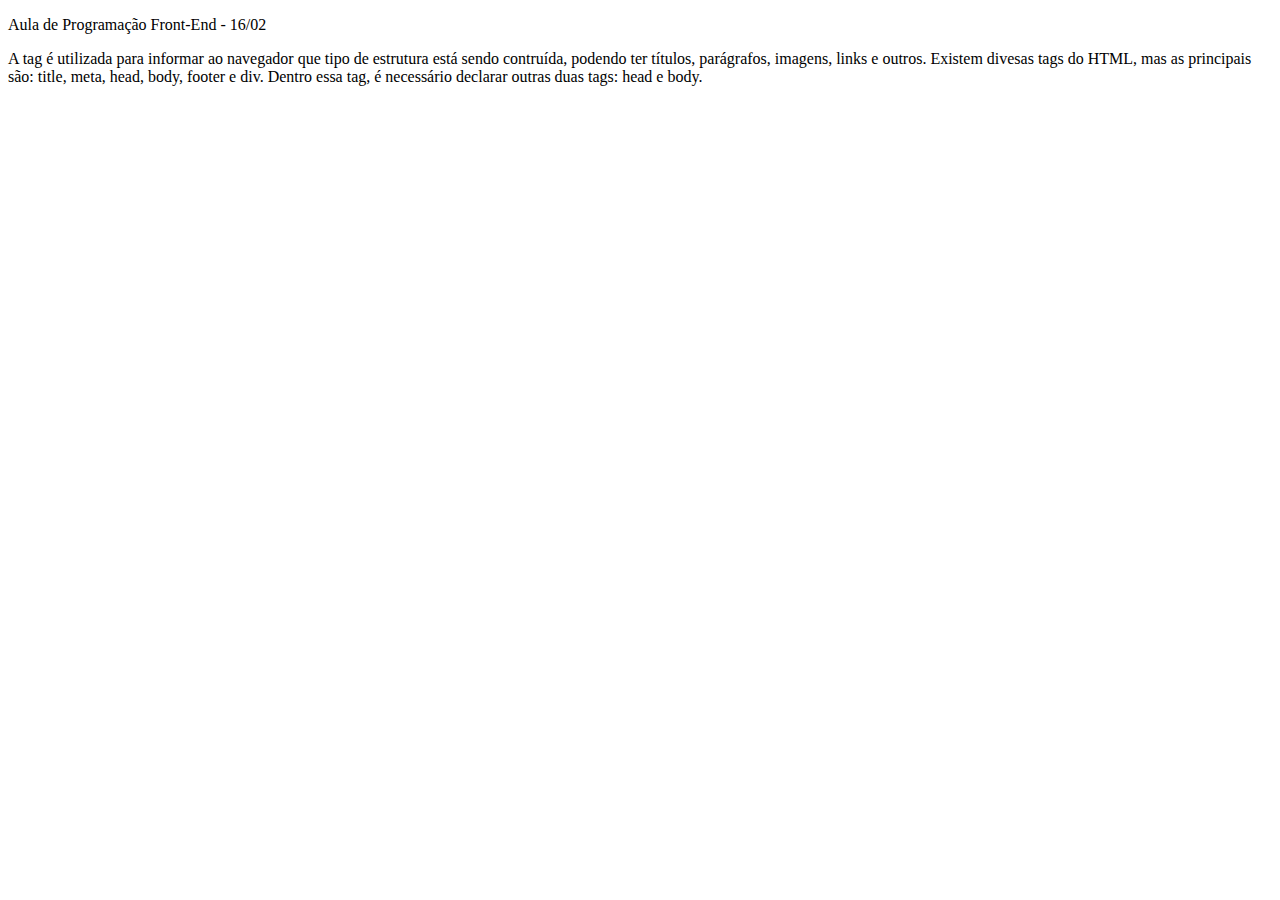
<file: aula1.html>
<!DOCTYPE html>
<html>
      <HEAD>
      <META CHARSET="UTF-8">
      <TITLE>AULA1 - ESTRUTURA BÁSICA </TITLE>
      </HEAD>
      <BODY>
           <p> Aula de Programação Front-End - 16/02 </p>

           A tag <html> é utilizada para informar ao navegador que tipo de estrutura está sendo contruída, podendo ter títulos, parágrafos, imagens, links e outros.
           Existem divesas tags do HTML, mas as principais são: title, meta, head, body, footer e div.
           Dentro essa tag, é necessário declarar outras duas tags: head e body. 

           </table>
      </BODY>
</HTML>
</file>
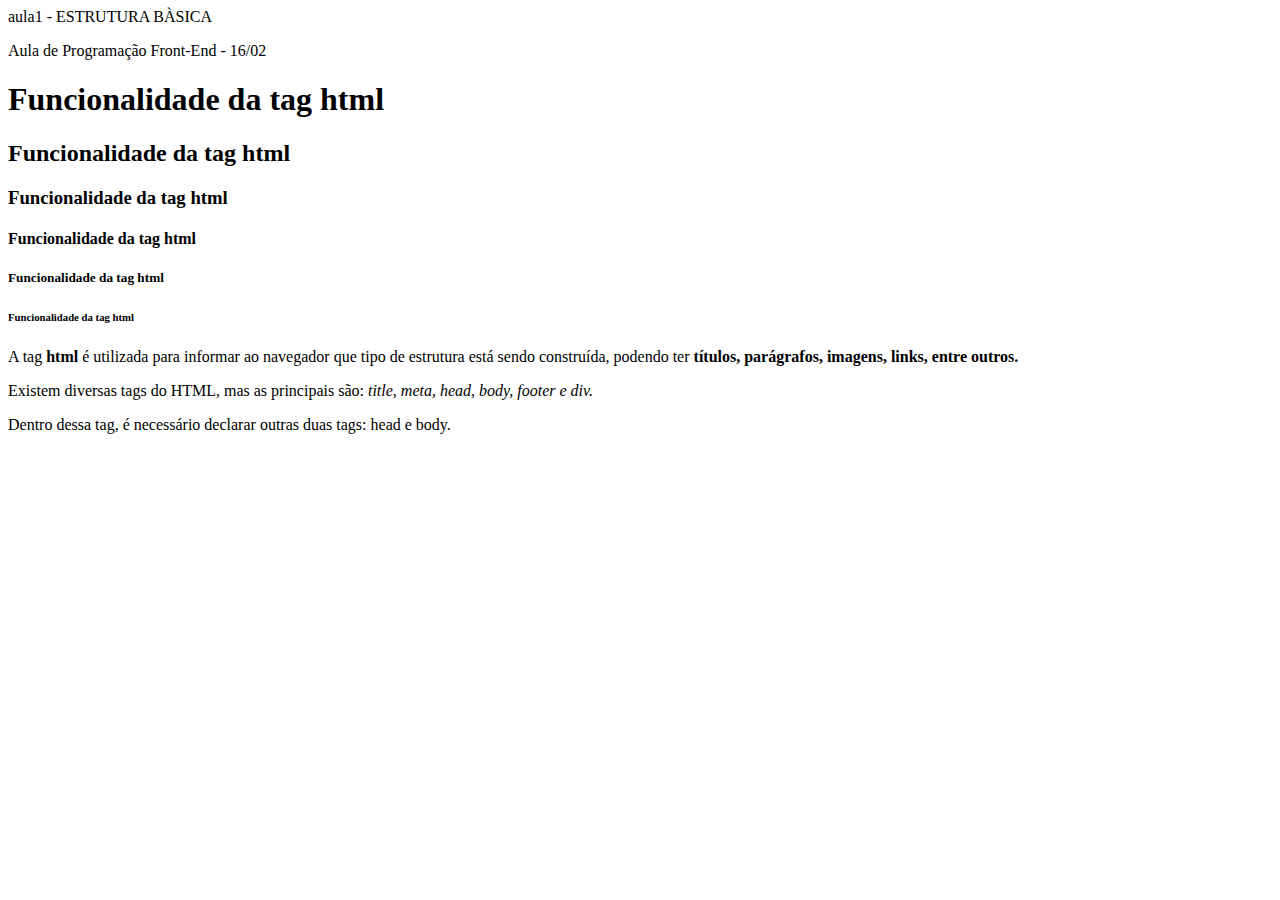
<file: aula2.html>
<!DOCTYPE html>
<html>
    <head>
        <meta charset="UTF-8"
        <title>aula1
          - ESTRUTURA BÀSICA</title>
    </head>
    <body>
        <p>Aula de Programação Front-End - 16/02 </p>

        <h1> Funcionalidade da tag html </h1>
        <h2> Funcionalidade da tag html </h2>
        <h3> Funcionalidade da tag html </h3>
        <h4> Funcionalidade da tag html </h4>
        <h5> Funcionalidade da tag html </h5>
        <h6> Funcionalidade da tag html </h6>

        <p>A tag <strong>html</strong> é utilizada para informar ao navegador que tipo
        de estrutura está sendo construída, podendo ter <strong>títulos,
        parágrafos, imagens, links, entre outros.</strong></p>
        <p>Existem diversas tags do HTML, mas as principais são: <em>title, meta, head,
        body, footer e div.</em></p>
        <p>Dentro dessa tag, é necessário declarar outras duas tags: head e body.</p>
    </body>
</html>
</file>
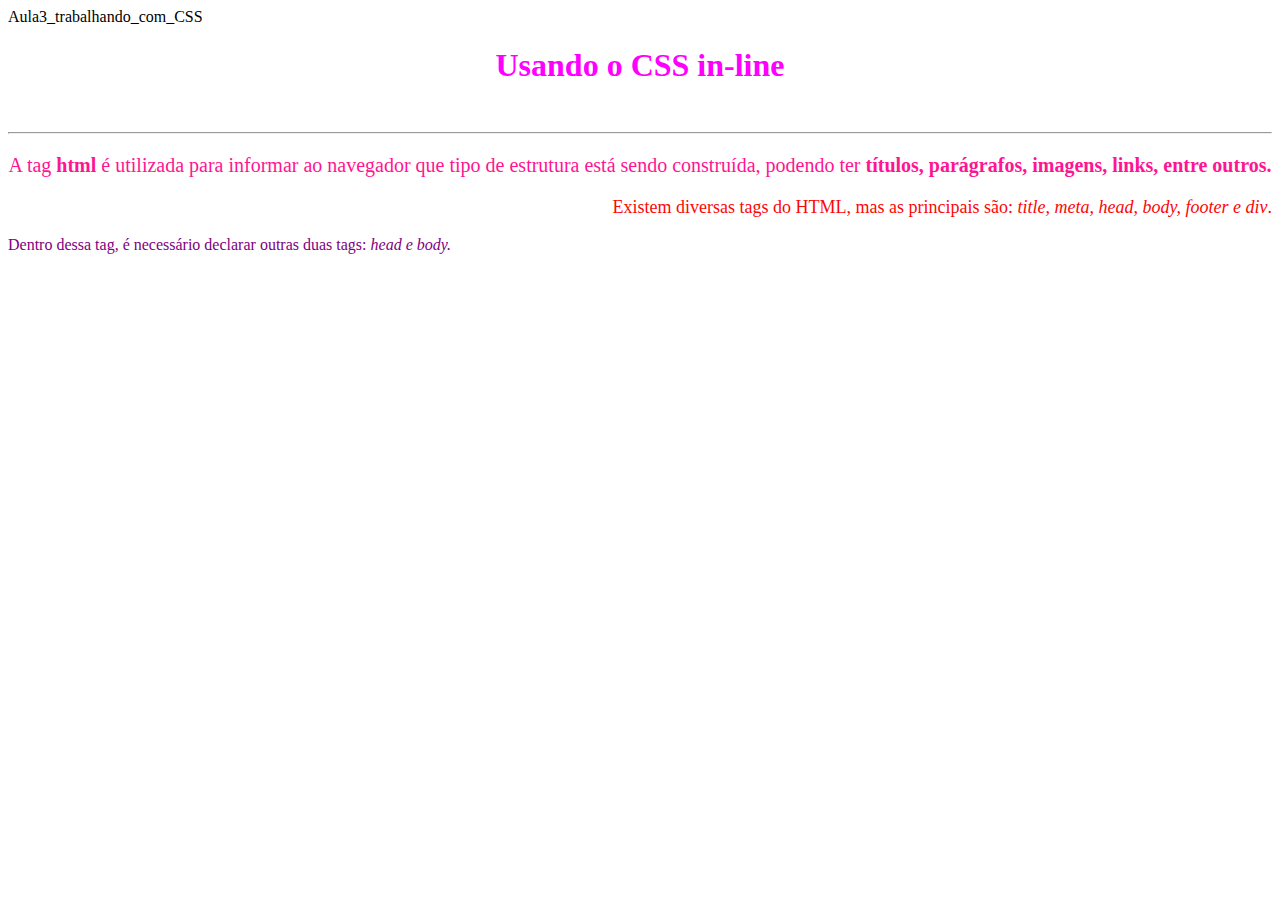
<file: aula3.html>
<!DOCTYPE html>
<html>
    <head>
        <meta charset="UTF-8"
        <title>Aula3_trabalhando_com_CSS</title>
    </head>

    <body>

        
        <h1 style="text-align: center; color: magenta">Usando o CSS in-line </h1>

        <br><!--inserir quebra de linha-->
        <hr><!--insere uma linha na horizontal-->

        
        <!-- Formatacao de texto-->
        <font color=#FF1493>
        <p style="font-size: 20px; text-align: center">
        A tag <strong>html</strong> é utilizada para informar ao navegador que tipo
        de estrutura está sendo construída, podendo ter <strong>títulos,
        parágrafos, imagens, links, entre outros.</strong></p></font>

        <p style="text-align: right; font-size: 18px; color:rgb(252, 7, 7)">
        Existem diversas tags do HTML, mas as principais são: <em>title, meta, head,
        body, footer e div</em>.</p>

        <p style="text-align: left; front-size; 16px; color:purple">Dentro dessa tag, é necessário declarar outras duas tags: <em>head e body.</em></p>

        
    </body>
</html>
</file>
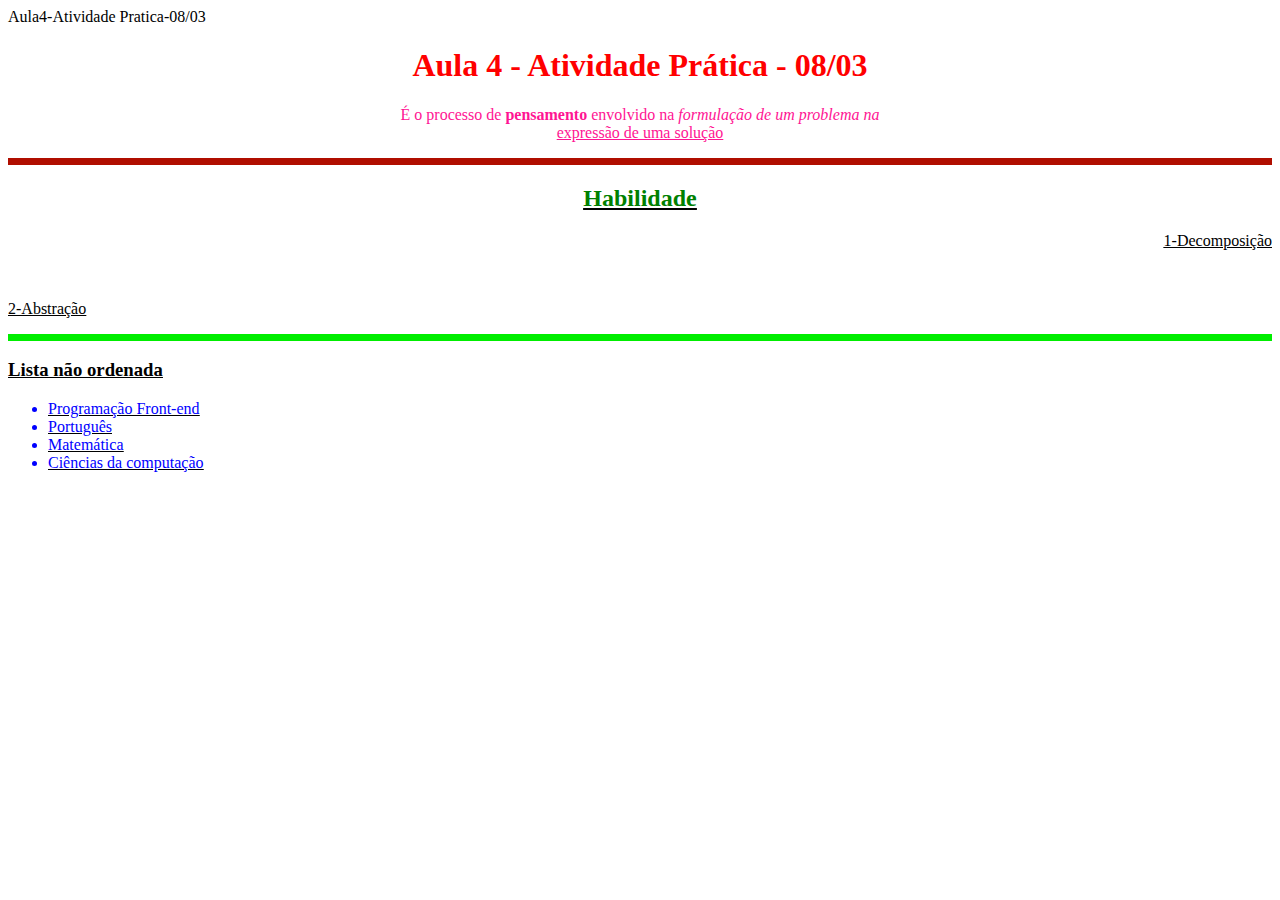
<file: aula4.html>
<!DOCTYPE html>
<html>
    <head>
        <meta charset="UTF-8"
        <title>Aula4-Atividade Pratica-08/03</title>
    </head>

    <body>

        <h1 style="text-align: center; color: red">Aula 4 - Atividade Prática - 08/03 </h1>


        <front color="#FF1493">
             <p style="front-size: 20px; color:#FF1493; text-align: center;">
                 É o processo de <strong>pensamento</strong> envolvido na <em> formulação de um problema na </em> <br><u>expressão de uma solução<u> </p>  


                <hr color=blue; size=7 </hr>  
        <h2 style="text-align: center; color:green">Habilidade </h2>

        <p style="text-align: right;"> 1-Decomposição</p>
        <br>
        <p>2-Abstração</p>
        
        <hr color=green; size=7 </hr>
          
        <h3 style="text-align: left;" color:blue>Lista não ordenada</h3>

        <ul style="color:blue">
          <li>Programação Front-end</li>
          <li>Português</li>
          <li>Matemática</li>
          <li>Ciências da computação</li>
          </ul>

   </body> 
</html>
</file>
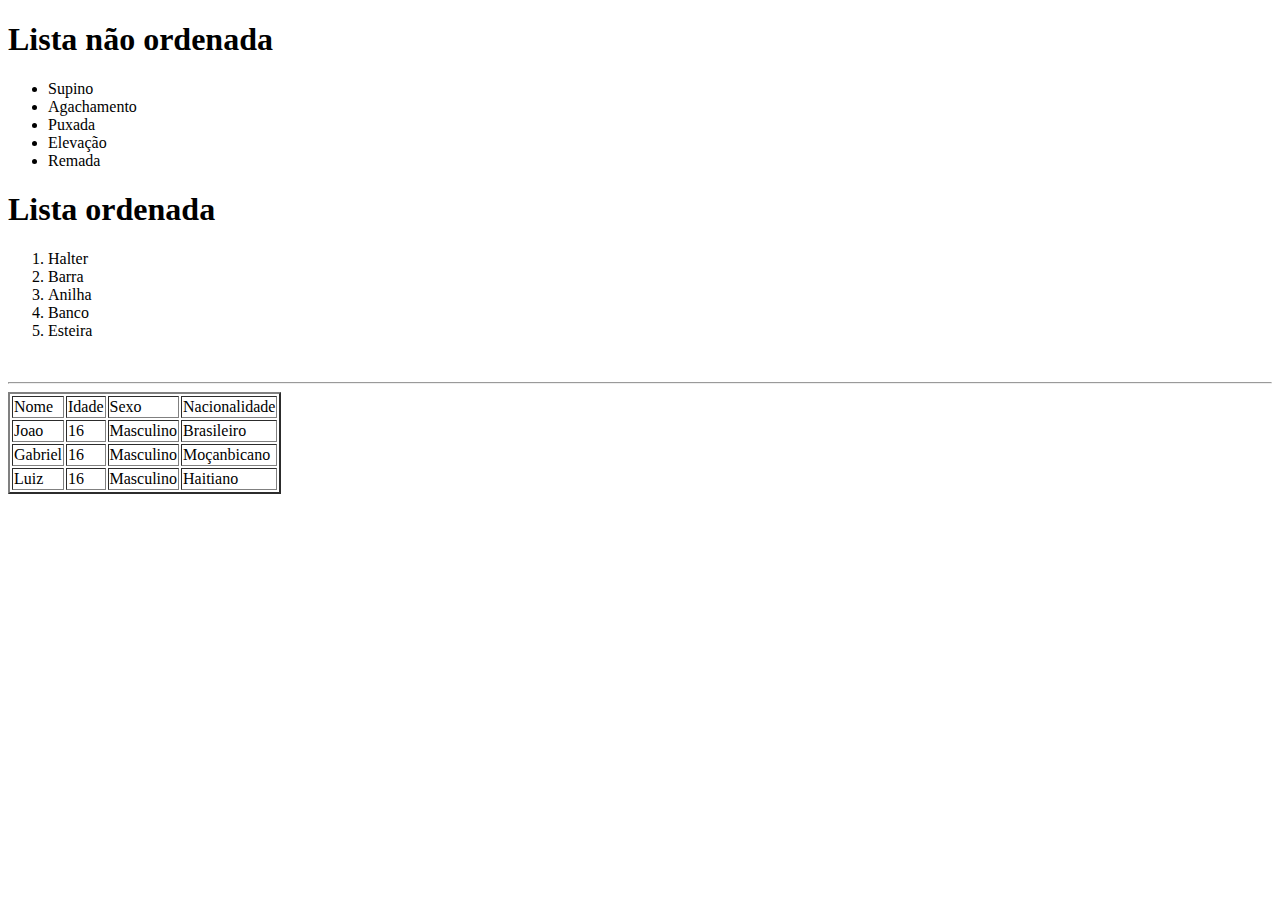
<file: css.interno3.html>
<!DOCTYPE html>
<html lang="pt-br">
<head>
    <meta charset="UTF-8">
    <meta http-equiv="X-UA-Compatible" content="IE=edge">
    <meta name="viewport" content="width=device-width, initial-scale=1.0">
    <title>Listas e tabelas</title>
</head>
<body>
    <h1>Lista não ordenada</h1>
        <ul>
            <li>Supino</li>
            <li>Agachamento</li>
            <li>Puxada</li>
            <li>Elevação</li>
            <li>Remada</li>
        </ul>
        <h1>Lista ordenada</h1> 
        <ol>
            <li>Halter</li>
            <li>Barra</li>
            <li>Anilha</li>
            <li>Banco</li>
            <li>Esteira</li>
        </ol>
        <br>
        <hr>
        <table border="2">
            <tr>
                <td>Nome</td>
                <td>Idade</td>
                <td>Sexo</td>
                <td>Nacionalidade</td>
            </tr>
            <tr>
                <td>Joao</td>
                <td>16</td>
                <td>Masculino</td>
                <td>Brasileiro</td>
            </tr>
            <tr>
                <td>Gabriel</td>
                <td>16</td>
                <td>Masculino</td>
                <td>Moçanbicano</td>
            </tr>
            <tr>
                <td>Luiz</td>
                <td>16</td>
                <td>Masculino</td>
                <td>Haitiano</td>
            </tr>
            
        </table>
</body>
</html>
</file>
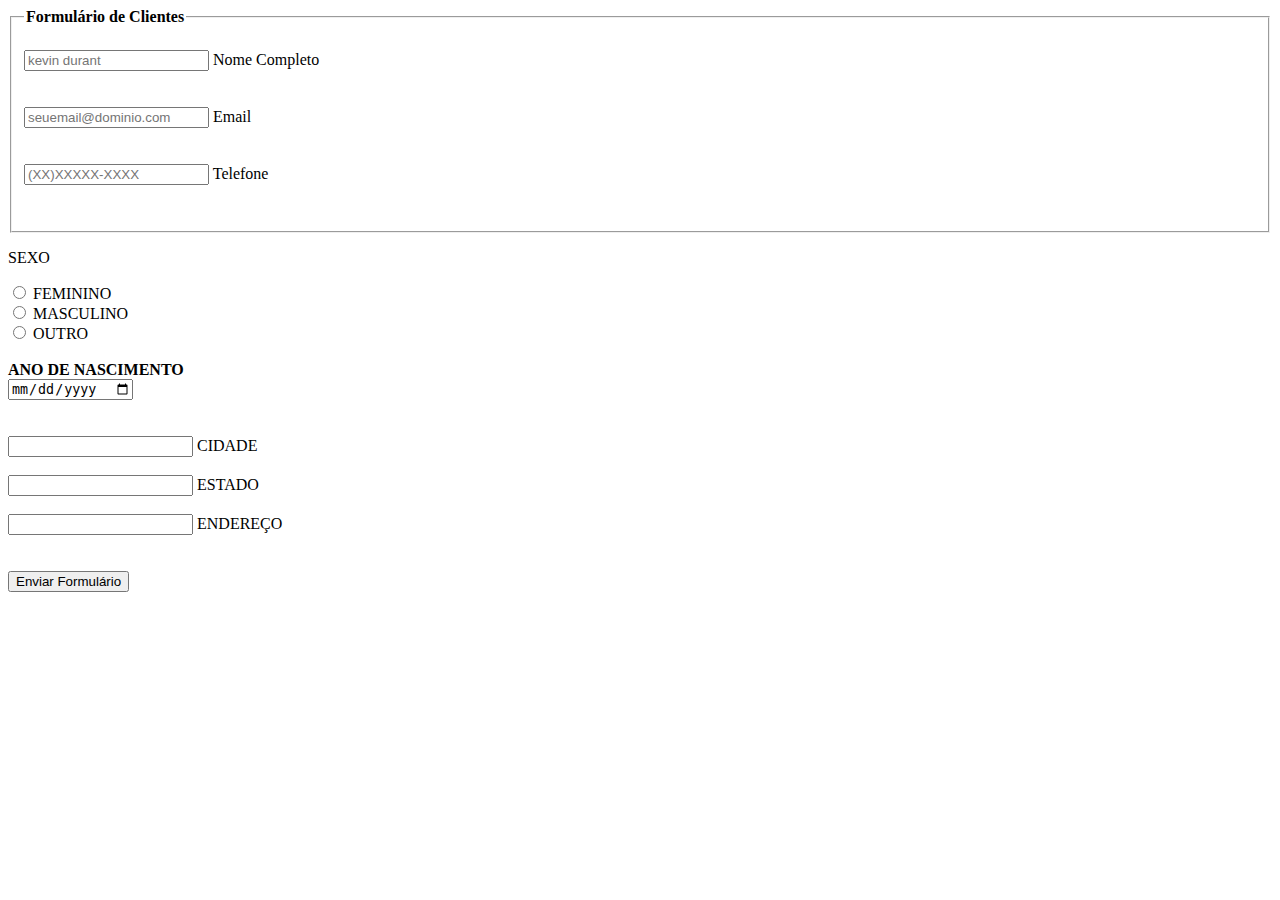
<file: Formulario.10.05.html>
<!DOCTYPE html>
<html lang="pt-br">

<head>
    <meta charset="UTF-8">
    <title>CSS Externo - Formulário1 13/04, 03/05</title>
    <link rel="stylsheet" href="style.css">
</head>
<body>
    <header> <!--CABEÇALHO-->

    </header>
    <main> <!--MEIO-->
        <section class="box">
            <form>
                <fieldset>
                    <legend><strong>Formulário de Clientes</strong></legend>
                    <br>
                    <section class="inputBox">
                        <input type="text" name="nome" id="nome" class="inputUser" required placeholder="kevin durant">
                        <label for="nome" class="labelinput">Nome Completo</label>
                    </section>
                    <br><br>
                    <section class="inputBox">
                        <input type="text" name="email" id="email" class="inputUser" required placeholder="seuemail@dominio.com">
                        <label for="email" class="labelinput">Email</label>
                    </section>
                    <br><br>
                    <section class="inputBox">
                        <input type="tel" name="telefone" id="telefone" class="inputUser" required placeholder="(XX)XXXXX-XXXX">
                        <label for="telefone" class="labelinput">Telefone</label>
                    </section>
                    <br><br>
                    </legend>
                </fieldset>
            </form>
        </section>
        
        <p>SEXO</p>
        <input type="radio" name="feminino" name="genero" value="feminino" class="inputUser" required>
        <label for="feminino">FEMININO</label>
        <br>
        <input type="radio" name="masculino" name="genero" value="masculino"  class="inputUser" required>
        <label for="masculino">MASCULINO</label>
        <br>
        <input type="radio" name="outro" name="genero" value="outro" class="inputUser" required>
        <label for="outro">OUTRO</label>
        <br><br>
        <label for="data_nascimento"><strong>ANO DE NASCIMENTO</strong></label> <br>
        <input type="date" class="inputUser" name="data_nascimento" id="data_nascimento" required>
        <br><br><br>

        <section>
            <input type="text" name="cidade" id="cidade" class="inputUser" required>
            <label for="cidade">CIDADE</label>
        </section>
        <br>
        
        <section>
            <input type="text" name="estado" id="estado" class="inputUser" required>
            <label for="estado">ESTADO</label>
        </section>
        <br>
        <section>
            <input type="text" name="endereco" id="endereco" class="inputUser" required>
            <label for="endereco">ENDEREÇO</label>
        </section>
        <br><br>
        <input type="submit" value="Enviar Formulário" id="enviar">

    </fieldset>

    </main>
    <footer> <!--RODAPÉ-->


    </footer>
</body>
</html>
</file>
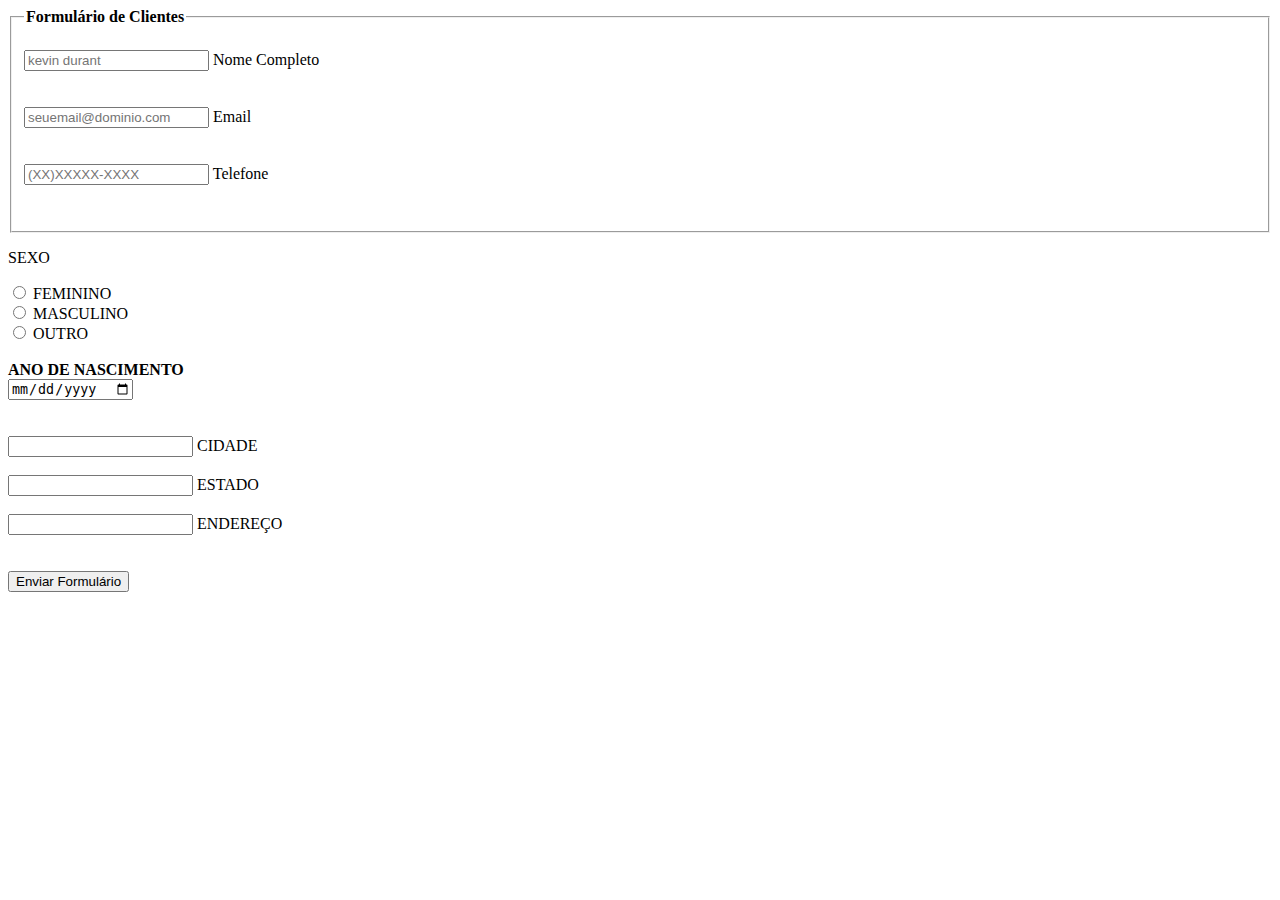
<file: jamelão.html>
<!DOCTYPE html>
<html lang="pt-br">

<head>
    <meta charset="UTF-8">
    <title>CSS Externo - Formulário1 13/04, 03/05</title>
    <link rel="stylsheet" href="style.css">
</head>
<body>
    <header> <!--CABEÇALHO-->

    </header>
    <main> <!--MEIO-->
        <section class="box">
            <form>
                <fieldset>
                    <legend><strong>Formulário de Clientes</strong></legend>
                    <br>
                    <section class="inputBox">
                        <input type="text" name="nome" id="nome" class="inputUser" required placeholder="kevin durant">
                        <label for="nome" class="labelinput">Nome Completo</label>
                    </section>
                    <br><br>
                    <section class="inputBox">
                        <input type="text" name="email" id="email" class="inputUser" required placeholder="seuemail@dominio.com">
                        <label for="email" class="labelinput">Email</label>
                    </section>
                    <br><br>
                    <section class="inputBox">
                        <input type="tel" name="telefone" id="telefone" class="inputUser" required placeholder="(XX)XXXXX-XXXX">
                        <label for="telefone" class="labelinput">Telefone</label>
                    </section>
                    <br><br>
                    </legend>
                </fieldset>
            </form>
        </section>
        
        <p>SEXO</p>
        <input type="radio" name="feminino" name="genero" value="feminino" class="inputUser" required>
        <label for="feminino">FEMININO</label>
        <br>
        <input type="radio" name="masculino" name="genero" value="masculino"  class="inputUser" required>
        <label for="masculino">MASCULINO</label>
        <br>
        <input type="radio" name="outro" name="genero" value="outro" class="inputUser" required>
        <label for="outro">OUTRO</label>
        <br><br>
        <label for="data_nascimento"><strong>ANO DE NASCIMENTO</strong></label> <br>
        <input type="date" class="inputUser" name="data_nascimento" id="data_nascimento" required>
        <br><br><br>

        <section>
            <input type="text" name="cidade" id="cidade" class="inputUser" required>
            <label for="cidade">CIDADE</label>
        </section>
        <br>
        
        <section>
            <input type="text" name="estado" id="estado" class="inputUser" required>
            <label for="estado">ESTADO</label>
        </section>
        <br>
        <section>
            <input type="text" name="endereco" id="endereco" class="inputUser" required>
            <label for="endereco">ENDEREÇO</label>
        </section>
        <br><br>
        <input type="submit" value="Enviar Formulário" id="enviar">

    </fieldset>

    </main>
    <footer> <!--RODAPÉ-->


    </footer>
</body>
</html>
</file>
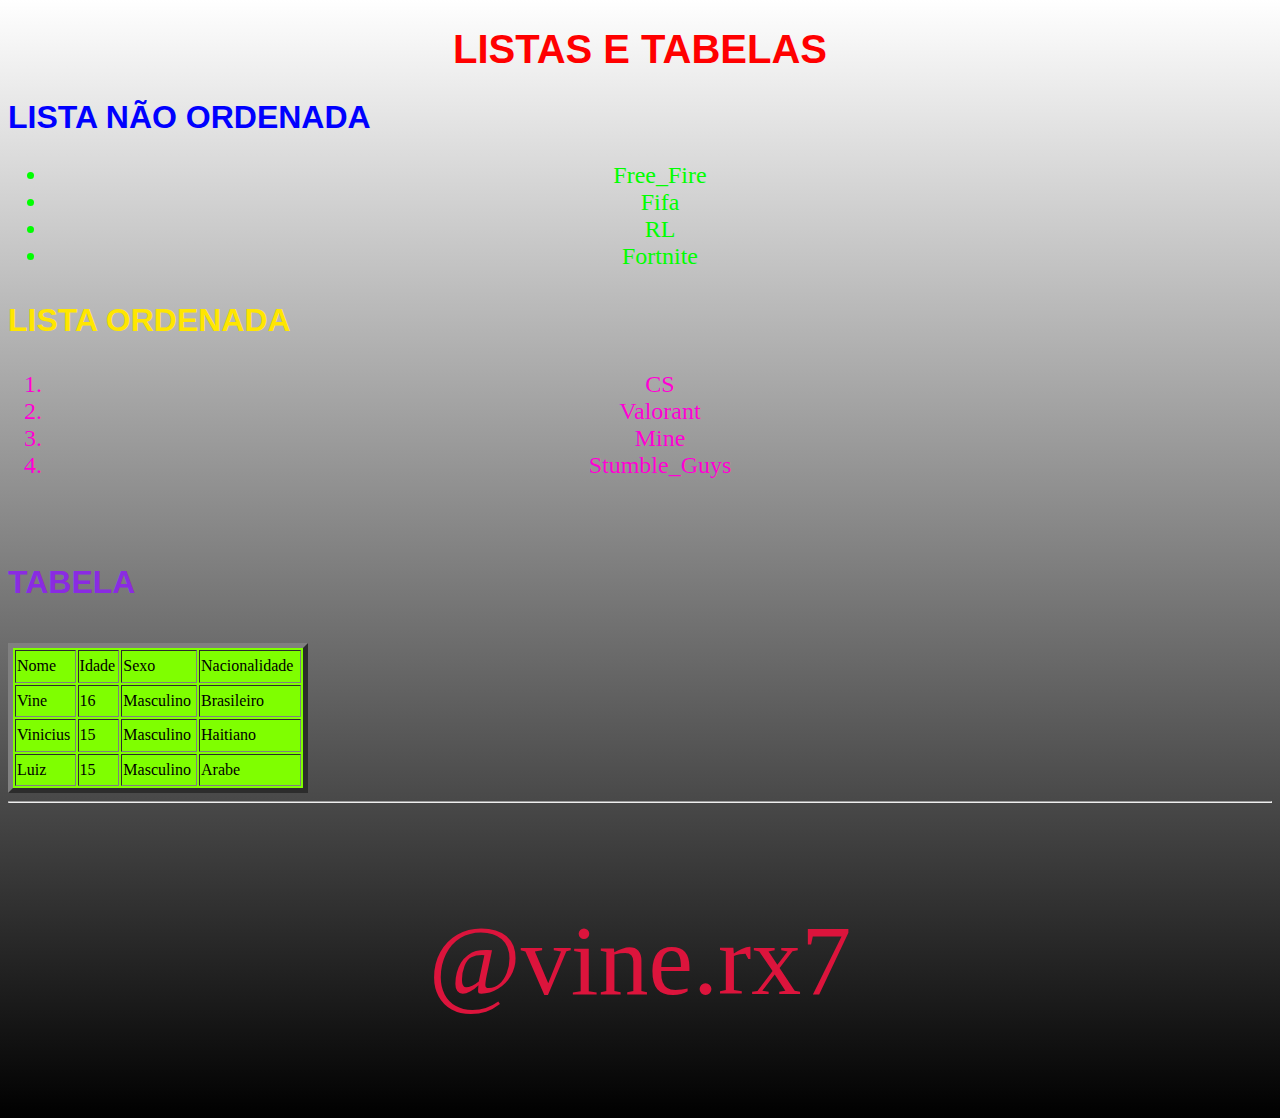
<file: Trabalhando_com_CSS_interno_Cores.html>
<!DOCTYPE html>
<html lang="pt-br">
<head>
    <meta charset="UTF-8">
    <title>Trabalhando com CSS interno</title>
    <style> 
    body{
        background-image: linear-gradient(to bottom, white,gray, black);
    }

    h1{
        color: rgb(255, 0, 0);
        font-size: 250%;
        text-align: center;
        font-family: 'Franklin Gothic Medium', 'Arial Narrow', Arial, sans-serif;

    }

    h2{
        color: blue;
        font-size: 200%;
        font-family: Arial, Helvetica, sans-serif;
    }

    h3{
        color: rgb(255, 230, 0);
        font-size: 200%;
        font-family: Arial, Helvetica, sans-serif;
    }

    h4{
        color: blueviolet;
        font-size: 200%;
        font-family: Arial, Helvetica, sans-serif;
    }

    ul{
        color: rgb(0, 255, 0);
        font-size: 150%;
        text-align: center;
    }

    ol{

        font-size: 150%;
        color: rgb(255, 0, 212);
        text-align: center;
    }

    table{
        background-color: chartreuse;
        width: 300px;
        height: 150px;
    }

    footer >p {
        color: crimson;
        font-size: 100px;
        text-align: center;
    }
    
    
    
    </style>
</head>
<body>
    <h1> LISTAS E TABELAS </h1>

    <h2>LISTA NÃO ORDENADA</h2>
        <ul>
            <li>Free_Fire</li>
            <li>Fifa</li>
            <li>RL</li>
            <li>Fortnite</li>
        </ul>
        
        <h3> LISTA ORDENADA </h3>
        <ol>
            <li>CS</li>
            <li>Valorant</li>
            <li>Mine</li>
            <li>Stumble_Guys</li>
            
        </ol>
        <br>

        <h4> TABELA </h4>
        
        <table border="5">
            <tr>
                <td>Nome</td>
                <td>Idade</td>
                <td>Sexo</td>
                <td>Nacionalidade</td>
            </tr>
            <tr>
                <td>Vine</td>
                <td>16</td>
                <td>Masculino</td>
                <td>Brasileiro</td>
            </tr>
            <tr>
                <td>Vinicius</td>
                <td>15</td>
                <td>Masculino</td>
                <td>Haitiano</td>
            </tr>
            <tr>
                <td>Luiz</td>
                <td>15</td>
                <td>Masculino</td>
                <td>Arabe</td>
            </tr>
            
        </table>

        <hr>

        <footer>
           <p> @vine.rx7 </p>
        </footer>
</body>
</html>
</file>
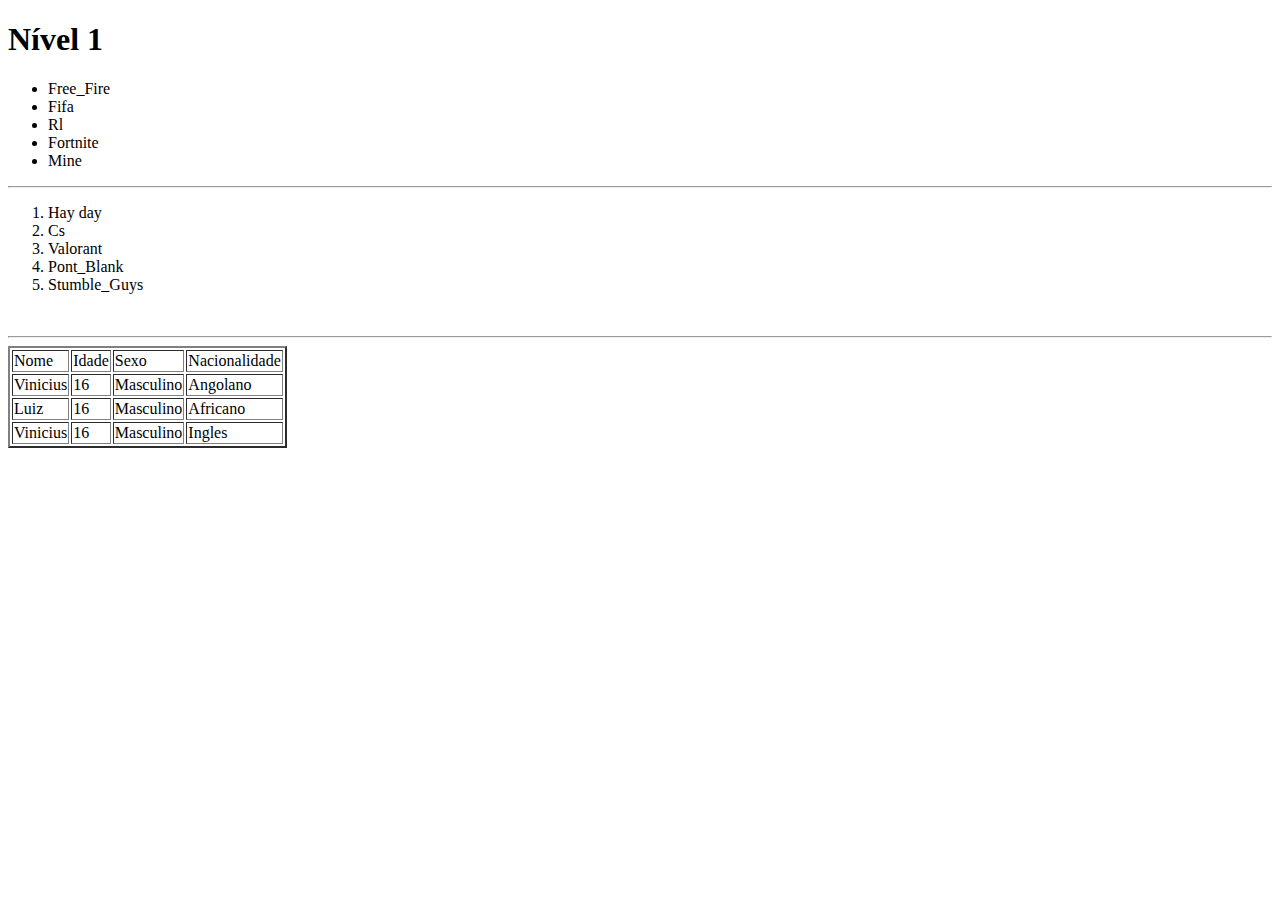
<file: Trabalhando_CSS_interno.html>
<!DOCTYPE html>
<html lang="pt-br">
<head>
    <meta charset="UTF-8">
    <meta http-equiv="X-UA-Compatible" content="IE=edge">
    <meta name="viewport" content="width=device-width, initial-scale=1.0">
    <title>Trabalhando com Css Interno</title>
</head>
<body>
    <h1>Nível 1</h1>
        <ul>
            <li>Free_Fire</li>
            <li>Fifa</li>
            <li>Rl</li>
            <li>Fortnite</li>
            <li>Mine</li>
        </ul>
        <hr>
        <ol>
            <li>Hay day</li>
            <li>Cs</li>
            <li>Valorant</li>
            <li>Pont_Blank</li>
            <li>Stumble_Guys</li>
        </ol>
        <br>
        <hr>
        <table border="2">
            <tr>
                <td>Nome</td>
                <td>Idade</td>
                <td>Sexo</td>
                <td>Nacionalidade</td>
            </tr>
            <tr>
                <td>Vinicius</td>
                <td>16</td>
                <td>Masculino</td>
                <td>Angolano</td>
            </tr>
            <tr>
                <td>Luiz</td>
                <td>16</td>
                <td>Masculino</td>
                <td>Africano</td>
            </tr>
            <tr>
                <td>Vinicius</td>
                <td>16</td>
                <td>Masculino</td>
                <td>Ingles</td>
            </tr>
            
        </table>
</body>
</html>
</file>
<file: style.css>
body {
  background-image: url("imagem/bocamafra.jpg");
  background-size: cover;
  display: flex;
  align-items: center;
  justify-content: center;
  font-family: 'Impact', sans-serif;
  min-height: 100vh;
  margin: 0;
  color: #ffffff;
}

.teclado {
  background: rgba(26, 0, 49, 0.8);
  box-shadow: 0 4px 8px rgb(255, 255, 255);
  border-radius: 20px;
  display: grid;
  gap: 10px;
  grid-template-columns: repeat(3, 1fr);
  padding: 10px;
}

.tecla {
  border-radius: 20px;
  box-shadow: 0 2px 4px rgb(0, 0, 0);
  cursor: pointer;
  height: 120px;
  font-weight: bold;
  line-height: 120px;
  width: 120px;
  transition: background-color 0.3s, color 0.3s, box-shadow 0.3s;
  background: linear-gradient(to bottom right, #460530, #6516a5); 
}

.tecla img {
  max-width: 100%;
  max-height: 90%;
  margin-top: 5px;
  object-fit: contain;
}

.tecla:hover {
  background-color: #006eff;
  color: rgb(89, 9, 121);
  box-shadow: 0 4px 8px rgb(255, 255, 255);
}

.texto {
  text-align: center;
  text-shadow: 1px 1px 2px rgb(255, 255, 255);
}

.quadrado-carro {
  background: linear-gradient(to bottom right, #7601c4, #a932cd); 
  border-radius: 20px;
  margin-top: 10px; 
  padding: 20px; 
  box-shadow: 0 4px 8px rgb(255, 255, 255);
}

h1, h2 {
  margin-bottom: 20px;
}

h1 {
  font-size: 3rem;
  color: transparent;
}

h2 {
  font-size: 2rem;
  color: transparent;
}
</file>
